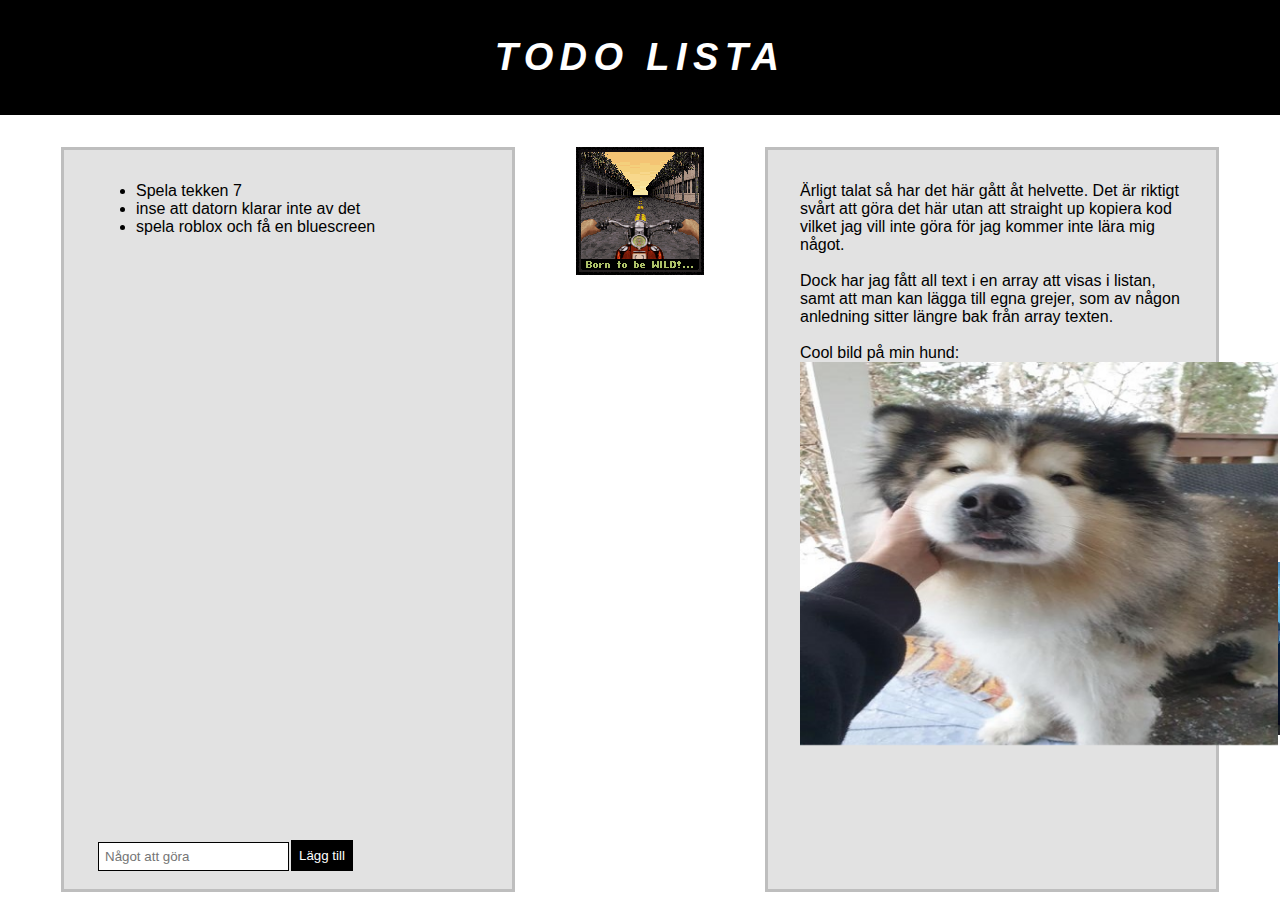
<file: index.html>
<!DOCTYPE html>
<html lang="en">
<head>
    <meta charset="UTF-8">
    <meta name="viewport" content="width=device-width, initial-scale=1.0">
    <link rel="stylesheet" href="style.css">
    <script defer src="list.js"></script>
    <title>JavaScript</title>
</head>
<body>
    <h1>Todo Lista</h1>

    <div class="spacer">
        <div class="textcontainer">
            <div id="input">
                <form id="form">
                    <input type="text" placeholder="Något att göra" id="text">
                    <input type="button" value="Lägg till" onclick="addList()">
                </form>
            </div>
            <div id="list">


            </div>

        </div>
        <div><a href="https://youtu.be/3kVFce1M_QQ" target="_blank"><img src="coolrider.gif" alt="Man kör motorcykel med text 'born to be Wild'"></a></div>
        <div class="textcontainer">
            <p>
            Ärligt talat så har det här gått åt helvette. Det är riktigt svårt att göra det här utan att straight up kopiera kod vilket jag vill inte göra för jag kommer inte lära mig något.
            <br>
            <br>
            Dock har jag fått all text i en array att visas i listan, samt att man kan lägga till egna grejer, som av någon anledning sitter längre bak från array texten.
            <br>
            <br>
            Cool bild på min hund:
            <div class="secretpicture">
                <img src="secret.jpg" width="150px" >
            </div>
            <div class="specialpicture">
                <img src="doger.jpg" alt="Bild på Aironas alaskisk malamut" style="width: 115%;" >
            </div>
            
        </p>
        </div>
    </div>
    
</body>
</html>
</file>
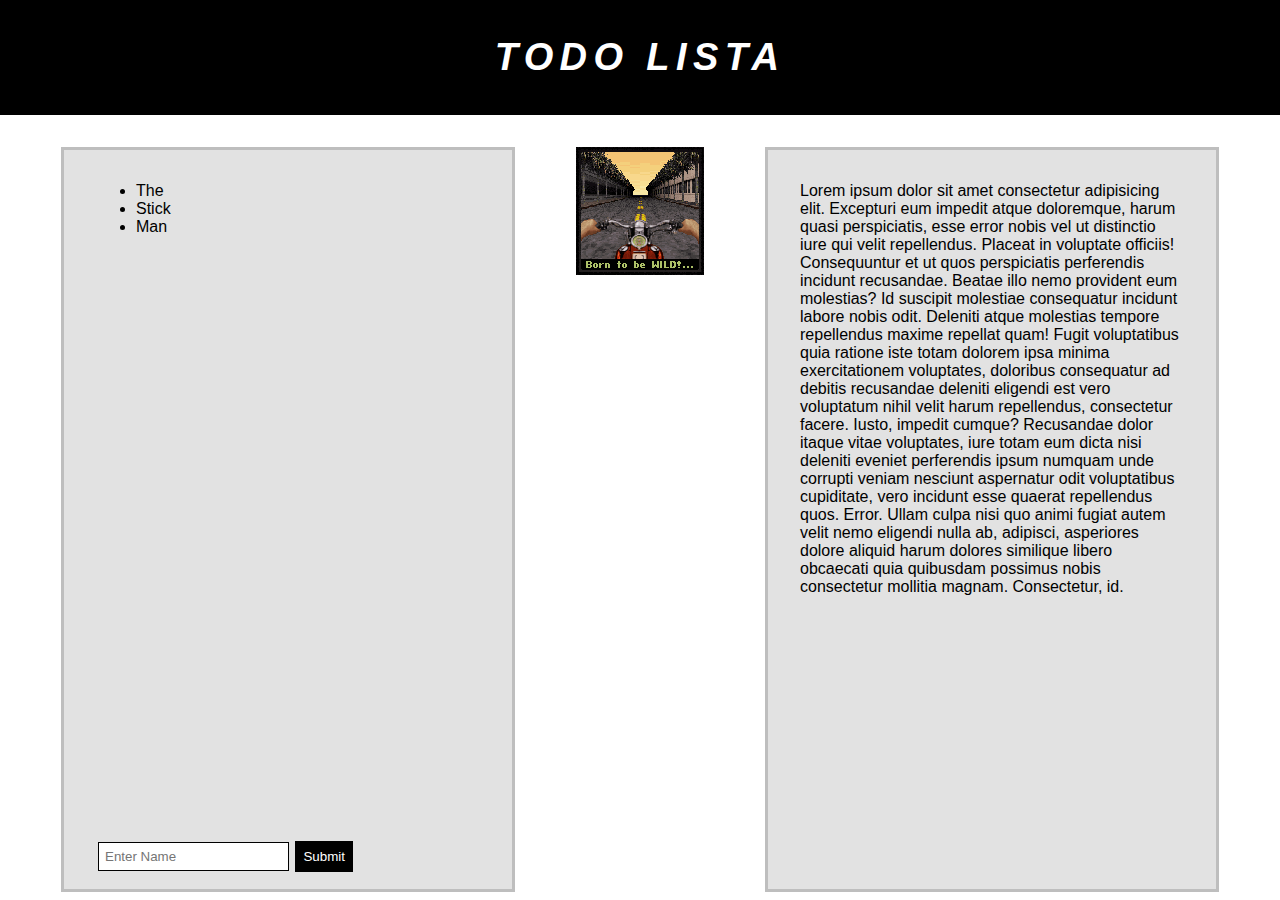
<file: html/index.html>
<!DOCTYPE html>
<html lang="en">
<head>
    <meta charset="UTF-8">
    <meta name="viewport" content="width=device-width, initial-scale=1.0">
    <link rel="stylesheet" href="../css/style.css">
    <script defer src="../js/game.js"></script>
    <title>JavaScript</title>
</head>
<body>
    <h1>Todo Lista</h1>

    <div class="spacer">
        <div class="textcontainer">
            <ul>
                <li>The</li>
                <li>Stick</li>
                <li>Man</li>
            </ul>
            <div id="input">
                <form>
                    <input type="text" id="name1" placeholder="Enter Name">
                    <input type="submit" onclick()="RegP1()">
                </form>
            </div>
        </div>
        <div><a href="https://youtu.be/3kVFce1M_QQ" target="_blank"><img src="../img/coolrider.gif" alt="Man kör motorcykel med text 'born to be Wild'"></a></div>
        <div class="textcontainer">Lorem ipsum dolor sit amet consectetur adipisicing elit. Excepturi eum impedit atque doloremque, harum quasi perspiciatis, esse error nobis vel ut distinctio iure qui velit repellendus. Placeat in voluptate officiis!
        Consequuntur et ut quos perspiciatis perferendis incidunt recusandae. Beatae illo nemo provident eum molestias? Id suscipit molestiae consequatur incidunt labore nobis odit. Deleniti atque molestias tempore repellendus maxime repellat quam!
        Fugit voluptatibus quia ratione iste totam dolorem ipsa minima exercitationem voluptates, doloribus consequatur ad debitis recusandae deleniti eligendi est vero voluptatum nihil velit harum repellendus, consectetur facere. Iusto, impedit cumque?
        Recusandae dolor itaque vitae voluptates, iure totam eum dicta nisi deleniti eveniet perferendis ipsum numquam unde corrupti veniam nesciunt aspernatur odit voluptatibus cupiditate, vero incidunt esse quaerat repellendus quos. Error.
        Ullam culpa nisi quo animi fugiat autem velit nemo eligendi nulla ab, adipisci, asperiores dolore aliquid harum dolores similique libero obcaecati quia quibusdam possimus nobis consectetur mollitia magnam. Consectetur, id.</div>
    </div>
    
</body>
</html>
</file>
<file: style.css>
* {
    margin: 0;
    border: 0;
    font-family:Arial, Helvetica, sans-serif;
}

h1 {
    text-align: center;
    text-transform: uppercase;
    font-size: 38px;
    font-style: italic;
    font-weight: 600;
    color: white;
    background-color: black;
    padding: 4vh 0 4vh 0;
    margin: 0 0 2rem 0;
}

h1:hover {
    letter-spacing: 0.5vw;
    transition: 500ms ease-out;
}

h1:not(hover) {
    letter-spacing: 0vw;
    transition: 500ms ease-out;
}

.spacer{
    display: flex;
    justify-content: space-evenly;
}

.textcontainer {
    z-index: 0;
    position: relative;
    padding: 2rem;
    min-height: 75vh;
    min-width: 30vw;
    max-width: 30vw;
    background:rgb(226, 226, 226);
    border: solid rgb(190, 190, 190);
}

#input {
    position: absolute;
    bottom: 1rem;
    left: 2rem;
}

.specialpicture {
    position: absolute;
    z-index: 2;
}

.specialpicture > img:hover {
    box-shadow: 0 0 92px black;
    transform: translate(-10vw, -10vh) scale(1.1, 1.8);
    transition: ease-out 500ms;
}

.specialpicture > img:active {
    transform: translate(-10vw, -10vh) scale(0.7, 1.1) rotate(360deg);
}

.specialpicture > img:not(hover) {
    transition: ease-in 500ms;
}

.secretpicture {
    position: fixed;
    transform: translate(420px, 200px);
    z-index: 1;
}

input[type=text] {
    border: 1px solid black;
    padding: 6px;
    margin: 2px;
    
}

input[type=button]{
    position: fixed;
    padding: 0.5rem;
    background-color: black;
    color: white;
    transition: ease-out 100ms;
}

/*den mest värdelösa knappen någonsin kan hittas här*/

input[type=button]:active{
    transform: scale(0.95, 0.95);
    transition: ease-out 100ms; 
}



p {
    font-size: 20px;
}

@media (max-width: 1500px) {

    p {
        font-size: 16px;
    }
}

@media (max-width: 1000px) {

    p {
        font-size: 12px;
    }
}
</file>
<file: css/style.css>
* {
    margin: 0;
    border: 0;
    font-family:Arial, Helvetica, sans-serif;
}

h1 {
    text-align: center;
    text-transform: uppercase;
    font-size: 38px;
    font-style: italic;
    font-weight: 600;
    color: white;
    background-color: black;
    padding: 4vh 0 4vh 0;
    margin: 0 0 2rem 0;
}

h1:hover {
    letter-spacing: 0.5vw;
    transition: 500ms ease-out;
}

h1:not(hover) {
    letter-spacing: 0vw;
    transition: 500ms ease-out;
}

.spacer{
    display: flex;
    justify-content: space-evenly;
}

.textcontainer {
    position: relative;
    padding: 2rem;
    min-height: 75vh;
    min-width: 30vw;
    max-width: 30vw;
    background:rgb(226, 226, 226);
    border: solid rgb(190, 190, 190);
}

#input {
    position: absolute;
    bottom: 1rem;
    left: 2rem;
}

li:hover {
    text-decoration: line-through;
    color: gray;
}

input[type=text] {
    border: 1px solid black;
    padding: 6px;
    margin: 2px;
    
}

input[type=submit] {
    padding: 0.5rem;
    background-color: black;
    color: white;
}
</file>
